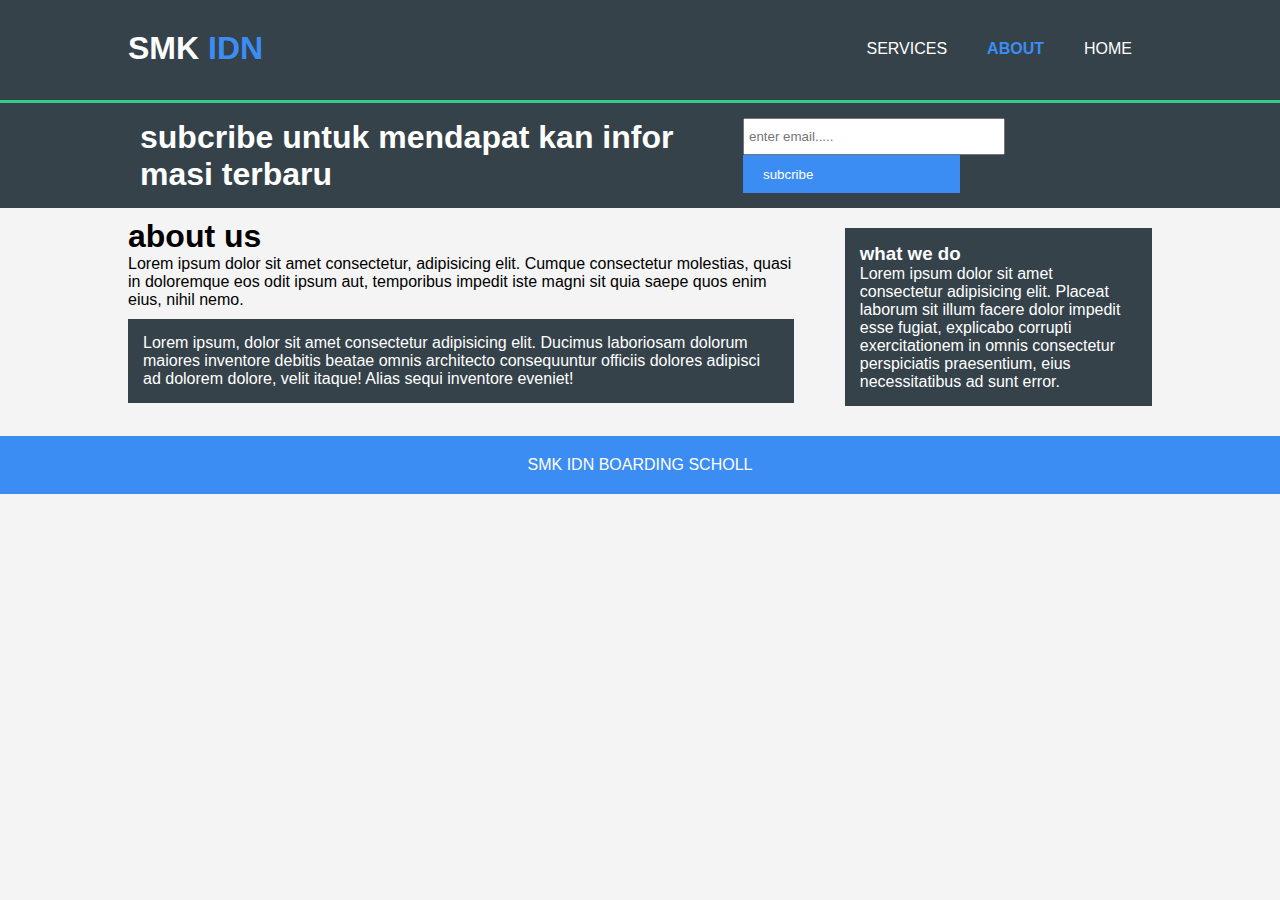
<file: about.html>
<!DOCTYPE html>
<html lang="en">
<head>
    <meta charset="UTF-8">
    <meta http-equiv="X-UA-Compatible" content="IE=edge">
    <meta name="viewport" content="width=device-width, initial-scale=1.0">
    <title>about</title><link rel="stylesheet" href="assets/CSS/style.css">

</head>
<body>
    <header id="header">
        <div class="container">
           <div id="branding">
                <h1>SMK <span class="highlight">IDN</span></h1>
           </div>
        <nav>   
            <ul>
                <li><a href="index.html">Home</a></li>
                <li class="current"><a href="about.html">about</a></li>
                <li><a href="services.html">services</a></li>
            </ul>
        </nav>
         </div>
        
    </header>

    <section id="newsletter">
        <div class="container   aligment">
            <h1>subcribe untuk mendapat kan infor masi terbaru</h1>

            <form>
                <input type="email" placeholder="enter email.....">
                <input type="sumbit" value="subcribe" class="button_1">
            </form>
        </div>

        
    </section>

    <section id="main">
        <div class="container">
            <article id="main-col">
                <h1 class="page-title" >about us</h1>
                <p>Lorem ipsum dolor sit amet consectetur, adipisicing elit. Cumque consectetur molestias, quasi in doloremque eos odit ipsum aut, temporibus impedit iste magni sit quia saepe quos enim eius, nihil nemo.</p>

                <p class="dark">Lorem ipsum, dolor sit amet consectetur adipisicing elit. Ducimus laboriosam dolorum maiores inventore debitis beatae omnis architecto consequuntur officiis dolores adipisci ad dolorem dolore, velit itaque! Alias sequi inventore eveniet!</p>
            </article>

            <aside id="sidebar">
                <div class="dark">
                    <h3>what we do</h3>
                    <p>Lorem ipsum dolor sit amet consectetur adipisicing elit. Placeat laborum sit illum facere dolor impedit esse fugiat, explicabo corrupti exercitationem in omnis consectetur perspiciatis praesentium, eius necessitatibus ad sunt error.</p>
                </div>
            </aside>
        </div>
    </section>

            <footer><p>SMK IDN BOARDING SCHOLL</p></footer>
</body>
</html>
</file>
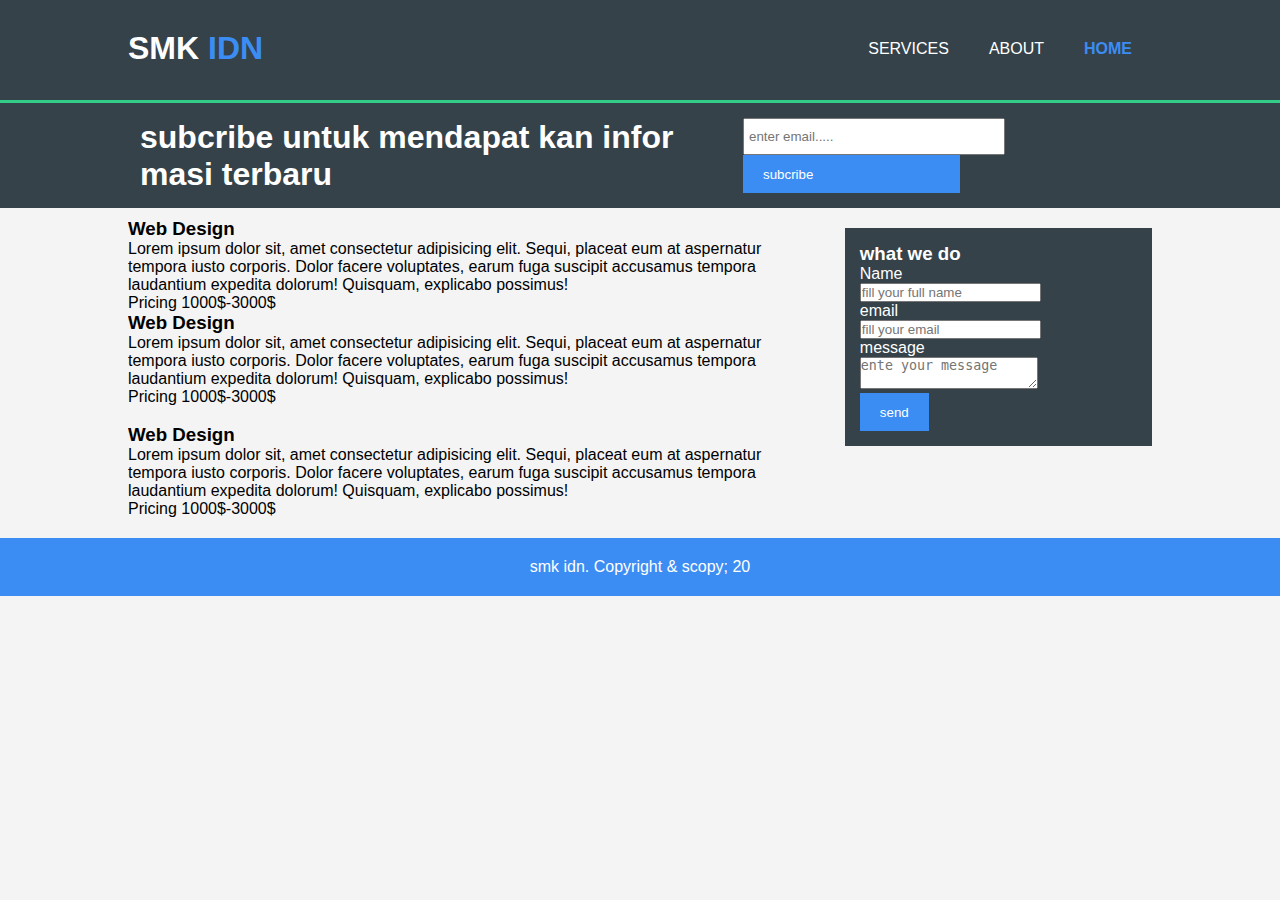
<file: services.html>
<!DOCTYPE html>
<html lang="en">

<head>
    <meta charset="UTF-8">
    <meta http-equiv="X-UA-Compatible" content="IE=edge">
    <meta name="viewport" content="width=device-width, initial-scale=1.0">
    <title>Service</title>
    <link rel="stylesheet" href="assets/CSS/style.css">
</head>

<body>
    <header id="header">
        <div class="container">
            <div id="branding">
                <h1>SMK <span class="highlight">IDN</span></h1>
            </div>
            <nav>
                <ul>
                    <li class="current"><a href="index.html">Home</a></li>
                    <li><a href="about.html">about</a></li>
                    <li><a href="services.html">services</a></li>
                </ul>
            </nav>
        </div>

    </header>

    <section id="newsletter">
        <div class="container   aligment">
            <h1>subcribe untuk mendapat kan infor masi terbaru</h1>

            <form>
                <input type="email" placeholder="enter email.....">
                <input type="sumbit" value="subcribe" class="button_1">
            </form>
        </div>


    </section>

    <section id="main">
        <div class="container">
            <ul id="main-col">
                <li>
                    <h3>
                        Web Design
                    </h3>
                    <p>Lorem ipsum dolor sit, amet consectetur adipisicing elit. Sequi, placeat eum at aspernatur
                        tempora iusto corporis. Dolor facere voluptates, earum fuga suscipit accusamus tempora
                        laudantium expedita dolorum! Quisquam, explicabo possimus!</p>
                    <p>Pricing 1000$-3000$</p>
                </li>
                <h3>
                    Web Design
                </h3>
                <p>Lorem ipsum dolor sit, amet consectetur adipisicing elit. Sequi, placeat eum at aspernatur tempora
                    iusto corporis. Dolor facere voluptates, earum fuga suscipit accusamus tempora laudantium expedita
                    dolorum! Quisquam, explicabo possimus!</p>
                <p>Pricing 1000$-3000$</p>
                <li>
                    
                </li>

                <li>
                    <h3>
                        Web Design
                    </h3>
                    <p>Lorem ipsum dolor sit, amet consectetur adipisicing elit. Sequi, placeat eum at aspernatur
                        tempora iusto corporis. Dolor facere voluptates, earum fuga suscipit accusamus tempora
                        laudantium expedita dolorum! Quisquam, explicabo possimus!</p>
                    <p>Pricing 1000$-3000$</p>
                </li>
            </ul>
            <aside id="sidebar">
                <div class="dark">
                    <h3>what we do</h3>
                    <form action="post"  class="quote"></form>
                    <div>
                        <label>Name</label> <br>
                        <input type="Nama" placeholder="fill your full name">
                    </div>
                    <div>
                        <label>email</label> <br>
                        <input type="email" placeholder="fill your email">
                    </div>
                    <div>
                        <label>message</label> <br>
                        <textarea placeholder="ente your message"></textarea>
                    </div>
                    
                    <div>
                        <button class="button_1" type="submit">send</button>
                    </div>
                    </form>
                </div>
            </aside>
        </div>
    </section>

    
    <footer>
        <p>smk idn. Copyright & scopy; 20</p>
    </footer>

</body>

</html>
</file>
<file: assets/CSS/style.css>
*{

    margin: 0;
    padding: 0;
}

*::after,
::before {
    box-sizing: border-box;
}

body {
    font-size: 16px;
    font-family: Arial, Helvetica, sans-serif;
    background-color: #f4f4f4 ;
}
ui {
    margin: 0;
    padding: 0;
    list-style: none;
}
/* global layoutfxhvjdfjfkhgljlj*/

.container{
    width: 80%;
    margin: auto;
    overflow: hidden;
}


#header {
    background-color: #35424a;
    color: #ffff;
    min-height: 70px;
    padding-top: 30px;
    border-bottom: #3c8 3px solid;
}

#header a{
    color: #ffff;
    text-decoration: none;
    text-transform: uppercase;
    font-size: 1rem;
}

#header li {
float: right;
display: inline;
padding: 0 20px 0 20px;
}

#header #branding {
    float: left;
}

#header #branding {
    margin: 0;
}
#header nav {
    float:right;
    margin-top: 10px;
}



#header .highlight, #header  .current a {
    color:#3c8df3;
    font-weight: bold;
}

#header a:hover{
    color: #ccc;
    font-weight: bold;
}

#showcase {
    min-height: 400px;
    background-image: url('../Img/Orang\ Ngetik.jpeg');
    text-align: center;
}

#showcase h1 {
    margin-top: 100px;
    font-size: 50px;
    margin-bottom: 10px;
    color: #fff;
}

/* bagian news later */

#showcase p {
    font-size: 20px;
    color: #fff;
}

#newsletter {
    padding: 15px;
    color: #ffff;
    background: #35424a;
}

/* #newsletter h1{
    float: left;

}

#newsletter form {
    float: right;
    margin-top: 15px;
} */

.aligment {
    display: flex;
    align-items: center;
    justify-content: space-between;
}

#newsletter input[type="email"] {
    padding: 4px;
    height: 25px;
    width: 250px;
}

.button_1 {
    height: 38px;
    background: #3c8df3;
    border: 0;
    padding-left: 20px;
    padding-right: 20px;
    color: #fff;
    cursor: pointer;
}
#boxes{
    margin-top: 20px;
}

#boxes .box{
    float: left;
    text-align:left;
    padding: 10px;
    width: 30%; 
}

#boxes .img{
    width: 90px;
}

footer{
    padding: 20px;
    margin-top: 20px;
    color: #fff;
    background-color: #3c8df3;
    text-align-last: center;
}

#sidebar {
    float: right;
    width: 30%;
    margin-top: 10px;
}

#main-col{
    float: left;
    width: 65%;
    margin-top: 10px;
}

.dark {
    padding: 15px;
    background: #35424a;
    color: #fff;
    margin-top: 10px;
    margin-bottom: 10px;
}
</file>
